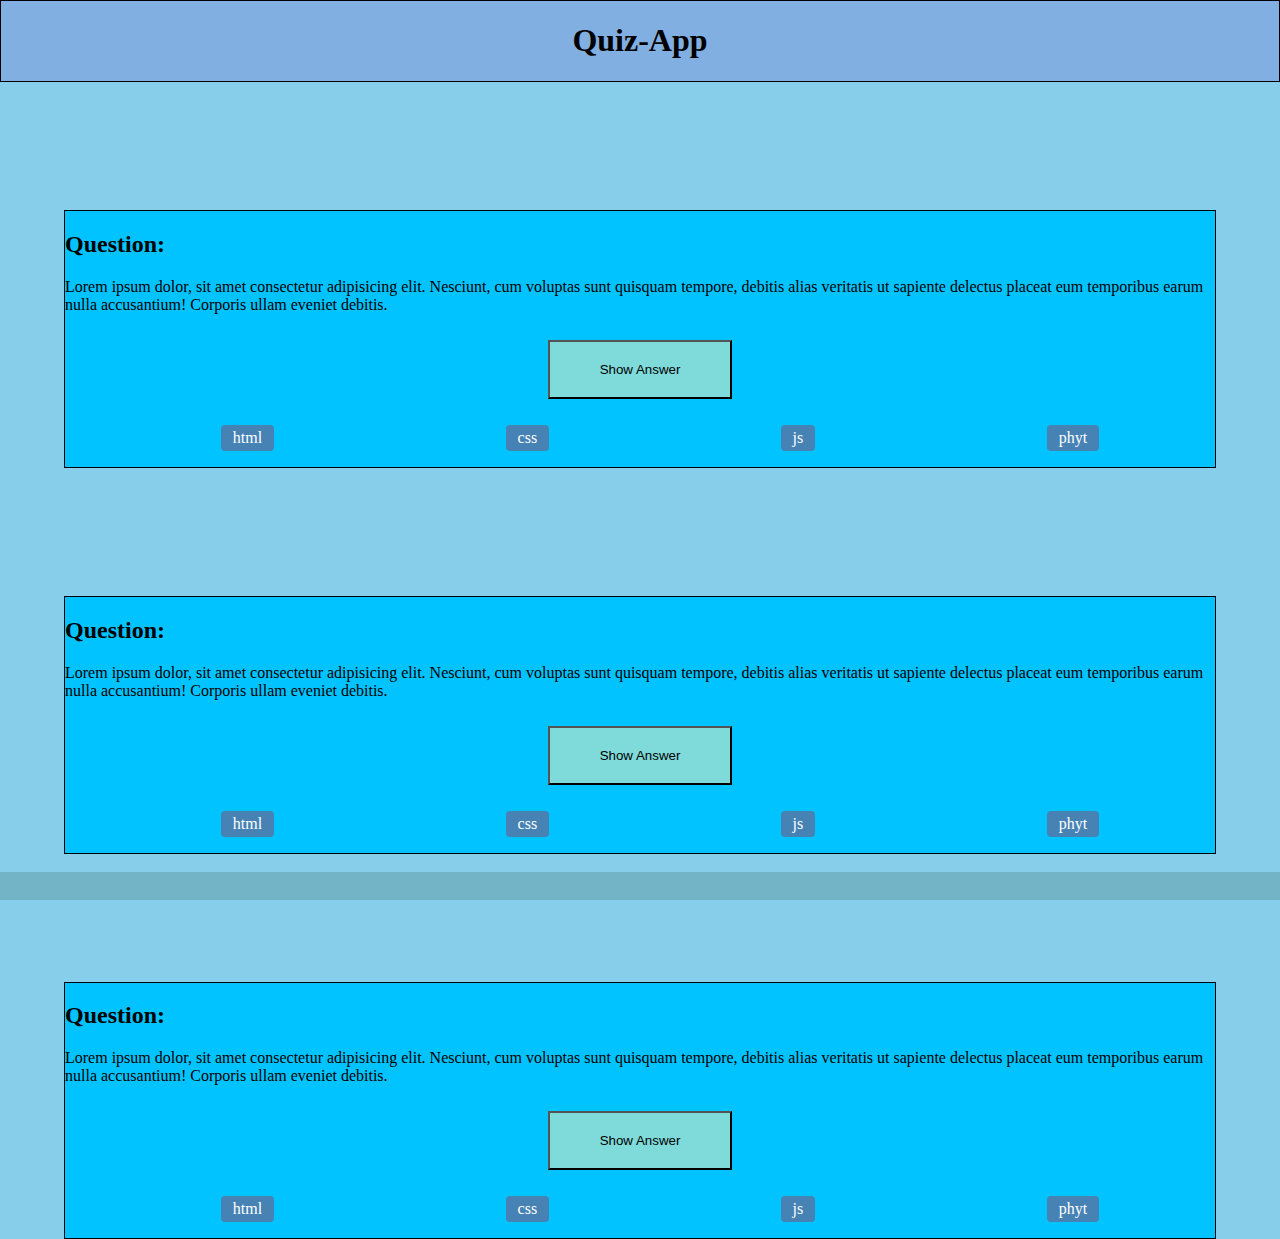
<file: index.html>
<!DOCTYPE html>
<html lang="en">
<head>
    <meta charset="UTF-8">
    <meta http-equiv="X-UA-Compatible" content="IE=edge">
    <meta name="viewport" content="width=device-width, initial-scale=1.0">
    <title>Document</title>
    <link rel="stylesheet" href="styles/index.css">
    <link rel="stylesheet" href="https://cdn.iconmonstr.com/1.3.0/css/iconmonstr-iconic-font.min.css
    ">
</head>
<body class="body">
    <nav class="nav">
        <h1 class="nav">Quiz-App</h1>
    </nav>
    <div class="bord">
        <div class="bookmark"><i class="im im-bookmark"></i></div>
        <h2>Question:</h2>
        <p class="question">Lorem ipsum dolor, sit amet consectetur adipisicing elit. Nesciunt, cum voluptas sunt quisquam tempore, debitis alias veritatis ut sapiente delectus placeat eum temporibus earum nulla accusantium! Corporis ullam eveniet debitis.</p>
        <form class="show" action="">
            <input class="showin" type="submit" value="Show Answer">
        </form>
        <ul class="tag-list" role="list">
            <li class="tag">html</li>
            <li class="tag">css</li>
            <li class="tag">js</li>
            <li class="tag">phyt</li>
          </ul>
    </div>
    <div class="bord">
        <div class="bookmark"><i class="im im-bookmark"></i></div>
        <h2>Question:</h2>
        <p class="question">Lorem ipsum dolor, sit amet consectetur adipisicing elit. Nesciunt, cum voluptas sunt quisquam tempore, debitis alias veritatis ut sapiente delectus placeat eum temporibus earum nulla accusantium! Corporis ullam eveniet debitis.</p>
        <form class="show" action="">
            <input class="showin" type="submit" value="Show Answer">
        </form>
        <ul class="tag-list" role="list">
            <li class="tag">html</li>
            <li class="tag">css</li>
            <li class="tag">js</li>
            <li class="tag">phyt</li>
          </ul>
    </div>
        <div class="bord"><div class="bookmark"><i class="im im-bookmark"></i></div>
        <h2>Question:</h2>
        <p class="question">Lorem ipsum dolor, sit amet consectetur adipisicing elit. Nesciunt, cum voluptas sunt quisquam tempore, debitis alias veritatis ut sapiente delectus placeat eum temporibus earum nulla accusantium! Corporis ullam eveniet debitis.</p>
        <form class="show" action="">
            <input class="showin" type="submit" value="Show Answer">
        </form>
        <ul class="tag-list" role="list">
            <li class="tag">html</li>
            <li class="tag">css</li>
            <li class="tag">js</li>
            <li class="tag">phyt</li>
          </ul>
    </div> 
    <footer>
        <div class="navbar">
            <a href="index.html"><i class="im im-home"></i>
            </a>
            <a href="bookmarks.html"><i class="im im-bookmark"></i>
            </a>
            <a href="create"><i class="im im-newspaper-o"></i>
            </a>
            <a href="profile"><i class="im im-user-male"></i>
            </a>
        </div>
    </footer>
</body>
</html>
</file>
<file: styles/index.css>
body {
    background-color: skyblue;
    display: flex;
    flex-direction: column;
    margin: 0;
}

nav{
    display: flex;
    border: 1px solid;
    background-color: rgb(130, 175, 226);
    justify-content: center;
    
}

.bord {
    border: 1px solid;
    margin-top: 10%;
    margin-right: 5%;
    margin-left: 5%;
    background-color: rgb(0, 195, 255);
    position: relative;
}
.bookmark{
    position: absolute;
    top: -5px;
    right: 10px;
}

.question {
    margin-left: 5;
    margin-right: 5;
}

.show {
    display: flex;
    justify-content: center;
    padding: 10px 30px
}

.showin {
    background-color: rgb(127, 218, 218);
    display: flex;
    padding: 20px 50px;
}

.tag-list {
    display: flex;
    justify-content: space-around;
}
  
.tag {
    display: inline-block;
    background: steelblue;
    color: white;
    padding: 4px 12px;
    border-radius: 4px;
}

.navbar {
  overflow: hidden;
  background-color: rgb(116, 180, 199);
  position: fixed; 
  bottom: 0; 
  width: 100%;
  display: flex;
  justify-content: space-around;
}

.navbar a {
  float: left;
  display: block;
  color: #f2f2f2;
  text-align: center;
  padding: 14px 16px;
  text-decoration: none;
}

.navbar a:hover {
  background: #ddd;
  color: black;
}
</file>
